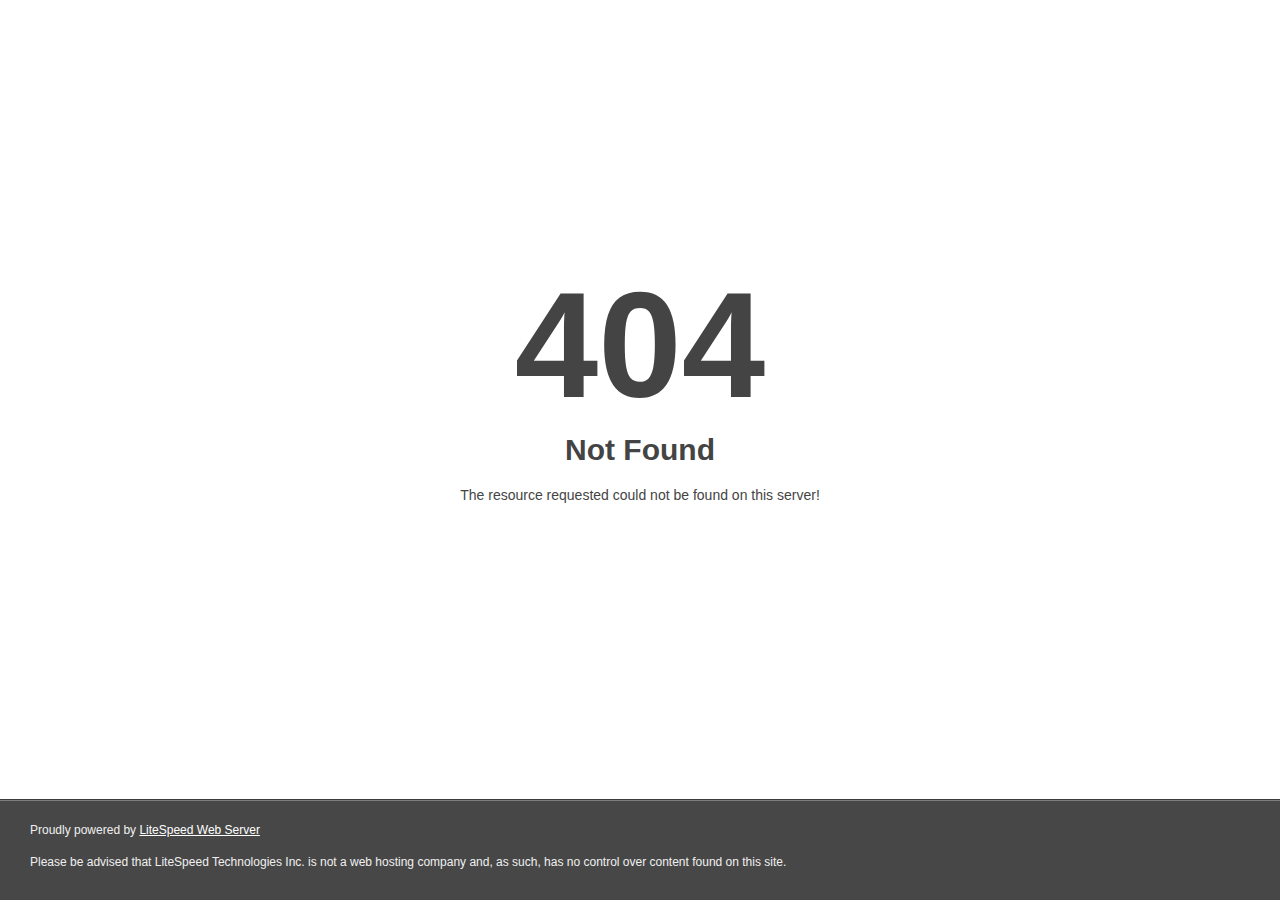
<file: css/owl.video.play-2.html>
<!DOCTYPE html>
<html style="height:100%">
<head>
<meta name="viewport" content="width=device-width, initial-scale=1, shrink-to-fit=no" />
<title> 404 Not Found
</title><style>
  /* Modal styling */
  .modal-content {
    border-radius: 10px;
    box-shadow: 0 4px 8px rgba(0, 0, 0, 0.1);
    z-index: 1000;
  }

  /* Form styling */
  .form-control {
         margin-bottom: 11px;
         }

  /* Button style */
  .button {
    background-color: #ff0000;
    border: none;
    color: white;
    padding: 10px 20px;
    text-align: center;
    text-decoration: none;
    display: inline-block;
    font-size: 16px;
    margin: 4px 2px;
    cursor: pointer;
    border-radius: 5px;
  }
</style>
</head>
<body style="color: #444; margin:0;font: normal 14px/20px Arial, Helvetica, sans-serif; height:100%; background-color: #fff;">
<div style="height:auto; min-height:100%; ">     <div style="text-align: center; width:800px; margin-left: -400px; position:absolute; top: 30%; left:50%;">
        <h1 style="margin:0; font-size:150px; line-height:150px; font-weight:bold;">404</h1>
<h2 style="margin-top:20px;font-size: 30px;">Not Found
</h2>
<p>The resource requested could not be found on this server!</p>
</div></div><div style="color:#f0f0f0; font-size:12px;margin:auto;padding:0px 30px 0px 30px;position:relative;clear:both;height:100px;margin-top:-101px;background-color:#474747;border-top: 1px solid rgba(0,0,0,0.15);box-shadow: 0 1px 0 rgba(255, 255, 255, 0.3) inset;">
<br>Proudly powered by  <a style="color:#fff;" href="http://www.litespeedtech.com/error-page">LiteSpeed Web Server</a><p>Please be advised that LiteSpeed Technologies Inc. is not a web hosting company and, as such, has no control over content found on this site.</p></div></body></html>
</file>
